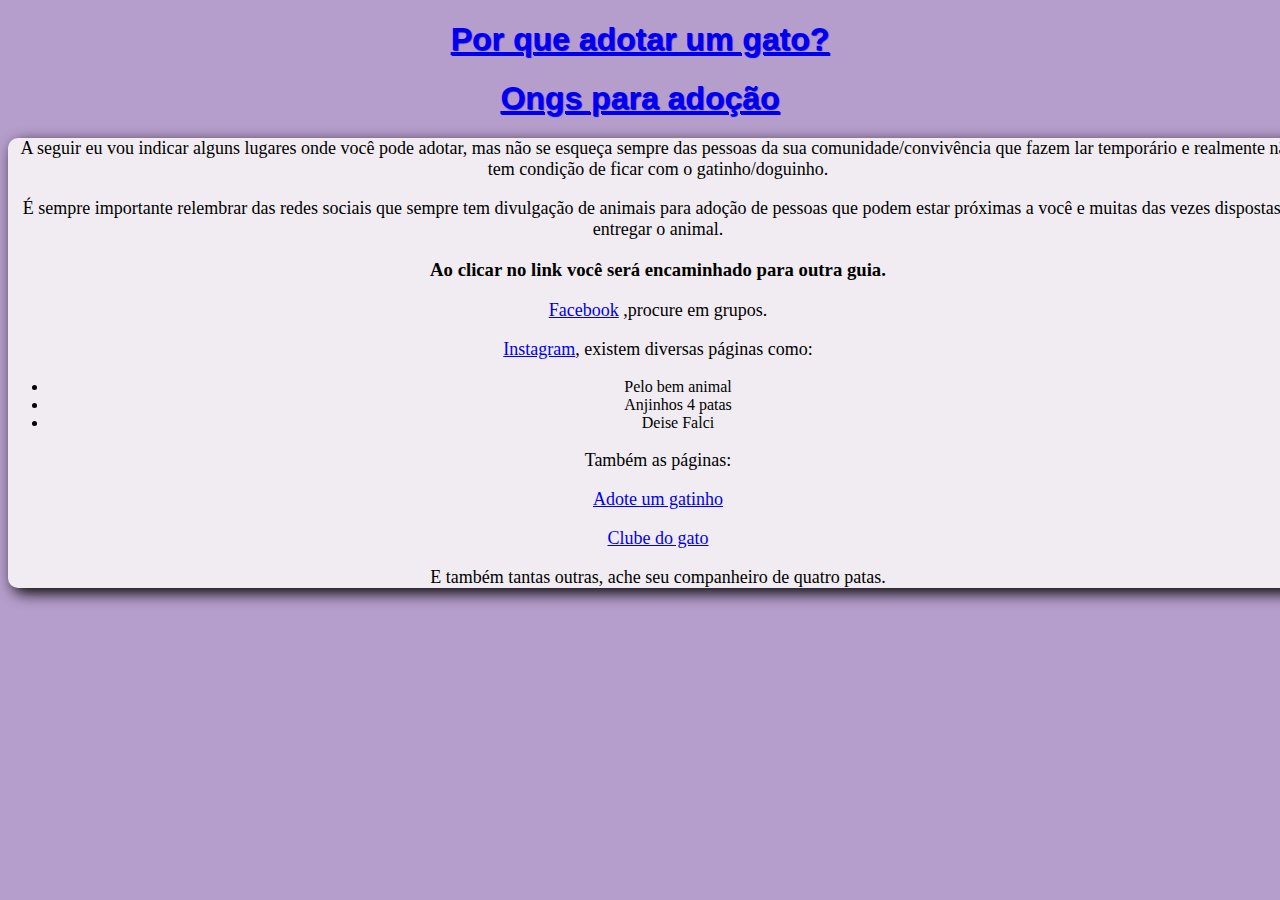
<file: ongs.html>
<!DOCTYPE html>
<html lang="pt-br">
<head>
    <meta charset="UTF-8">
    <meta name="viewport" content="width=device-width, initial-scale=1.0">
    <title>Adoção</title>
    <link rel="stylesheet" href="style.css">
</head>
<body>
    
    <h1><a href="index.html" target="_self">Por que adotar um gato?</a></h1>
    <h1><a href="ongs.html" target="_self">Ongs para adoção</a></h1>
    <main>
    <p>A seguir eu vou indicar alguns lugares onde você pode adotar, mas não se esqueça sempre das pessoas da sua comunidade/convivência que fazem lar temporário e realmente não tem condição de ficar com o gatinho/doguinho. </p>
    <p>É sempre importante relembrar das redes sociais que sempre tem divulgação de animais para adoção de pessoas que podem estar próximas a você e muitas das vezes dispostas a entregar o animal.</p>
    <h3>Ao clicar no link você será encaminhado para outra guia.</h3>
    <p><a href="https:/www.facebook.com" target="_blank">Facebook</a> ,procure em grupos.</p>
    <p><a href=">https:/www.instagram.com" target="_blank">Instagram</a>, existem diversas páginas como: </p>
    <ul>
        <li>Pelo bem animal</li>
        <li>Anjinhos 4 patas</li>
        <li>Deise Falci</li>   
    </ul>
    <p>Também as páginas:</p>
    <p><a href="http://www.adoteumgatinho.com.br/" target="_blank">Adote um gatinho</a></p>
    <p><a href="https://clubedogato.org.br/" target="_blank">Clube do gato</a></p>
    <p>E também tantas outras, ache seu companheiro de quatro patas.</p>


    </main>
</body>
</html>
</file>
<file: style.css>
@charset "UTF-8";
main{
    text-align: center;
    margin: auto;
    border-radius: 10px;
    box-shadow: 5px 5px 15px;
    width: 1300px;
    background-color: rgb(240, 236, 241);
}
body{
    background-color: rgb(182, 158, 204);
}
h1{
    text-align: center;
    color: rgb(146, 87, 131);
    text-shadow: 1px 1px 1px;
    font-family:'Franklin Gothic Medium', 'Arial Narrow', Arial, sans-serif
}
p{
    font-size: large;
}
</file>
